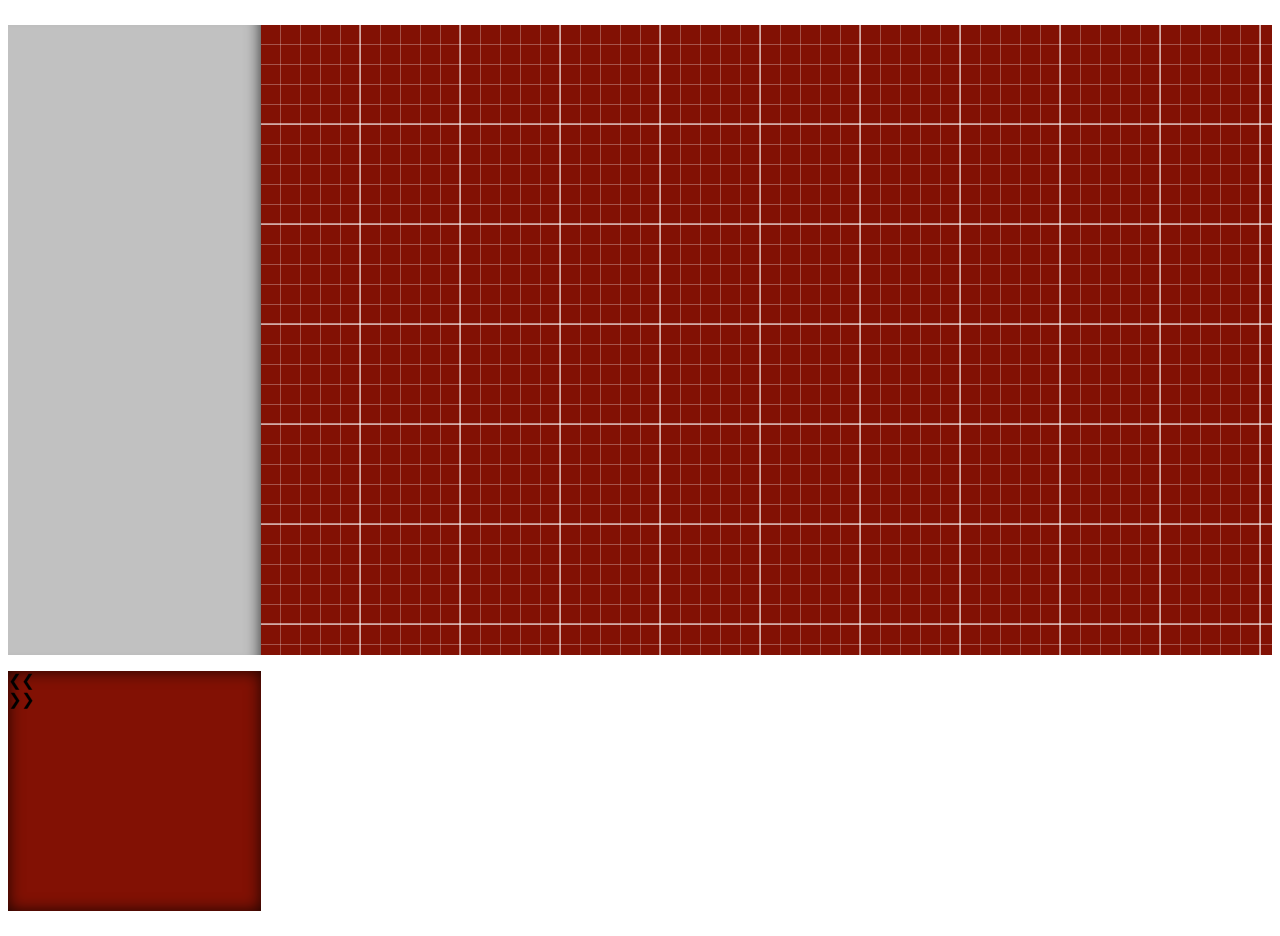
<file: oceanwp-child/index.html>
<!DOCTYPE html>
<html lang="en">

<head>
  <meta charset="UTF-8">
  <meta name="viewport" content="width=device-width, initial-scale=1.0">
  <meta http-equiv="X-UA-Compatible" content="ie=edge">
  <title>Slider</title>

  <link href="slideshow.css" rel="stylesheet" type="text/css" />

</head>

<body> 
  <div class="wrapper">

    <!-- Slideshow container -->
    <div class="slideshow-container">

      <!-- Tabs -->
      <div id="tabs" class="tabs"></div>

      <!-- Slides -->
      <div class="slides">
        <!--<a class="prev" onclick="plusSlides(-1)">&#10094;</a>-->
        <div id="slide"></div>
        <!--<a class="next" onclick="plusSlides(1)">&#10095;</a>-->
      </div>

      <!-- The Gallery -->
      <div class="gallery-container">
        <div class="prev">❮❮</div>
        <div class="thumbnail-container"></div>
        <div class="next">❯❯</div>
      </div>

    </div>
  </div>

  <script src="slideshow.js"></script>

</body>

</html>
</file>
<file: oceanwp-child/slideshow.css>
.slideshow-wrapper {
  margin: 0 auto;
  color: #000000;
}

/* TABS */
.tabs {
  display: flex;
  flex-direction: column;
  background-color: rgb(193,193,193);
  box-shadow: inset -1rem 0 1rem -1rem rgba(0,0,0,0.8);
  z-index: 0;
}

.tab {
  display: flex;
  flex-grow: 1;
  align-items: center;
  justify-content: center;
  padding: 0rem 1rem 0rem 1rem;
  text-transform: uppercase;
  cursor: pointer;
}

.tab:hover {
  background-color: #821104;
  color: white;
  position: relative;
}

.tab.active{
  background-color: #821104;
  color: white;
  position: relative;
  
}

.tab.active:before, .tab.active:after {
  content:"";
  position:absolute; 
  z-index:-1;
  box-shadow:0 0 20px rgba(0,0,0,0.8);
  top:0;
  bottom:0;
  left:10px;
  right:10px;
  border-radius:100px / 10px;
}

.tab.active:after{
  right:10px; 
  left:auto; 
  transform:skew(8deg) rotate(3deg);
}
/* SLIDES */
.slideshow-container {
  display: grid;
  grid-template-columns: 20% 80%;
  grid-row-gap: 1rem;
  margin: 25px auto;
}

.slides {
  background-color: #821104;
  height: 70vh;
  position: relative;
  width: 100%;
}

#slide {
  position: relative;
  height: 100%;
  width: 100%;
  background-image:
    linear-gradient(rgba(255,255,255,.5) 2px, transparent 2px),
    linear-gradient(90deg, rgba(255,255,255,.5) 2px, transparent 2px),
    linear-gradient(rgba(255,255,255,.28) 1px, transparent 1px),
    linear-gradient(90deg, rgba(255,255,255,.28) 1px, transparent 1px);
  background-size: 100px 100px, 100px 100px, 20px 20px, 20px 20px;
  background-position: -2px -2px, -2px -2px, -1px -1px, -1px -1px;
}

#slide img {
  width: 100%;
  height: 100%;
  object-fit: contain;
  object-position: center;
  animation-name: fade;
  animation-duration: 1.5s;
}

.gallery-wrapper {
  position: relative;
  width: 100%;
  grid-column-end: 3;
}

.gallery-container {
  height: 15rem;
  width: 100%;
  background-color: #821104;
  position: relative;
  overflow: hidden;
  box-shadow: inset 0 0 1rem rgba(0,0,0,0.8);
}

.gallery-wrapper .prev, .gallery-wrapper .next {
  position: absolute;
  top: 50%;
  transform: translateY(-50%);
  height: 3rem;
  width: 3rem;
  background-color: rgba(0,0,0,.3);
  transition: all .3s ease;
  text-align: center;
  line-height: 3rem;
  font-weight: bold;
  font-size: 1.5rem;
  cursor: pointer;
  color: rgba(95, 88, 85, .8);
  box-shadow: inset 0 -0.6em 0 -0.35em rgba(0,0,0,0.17);
  z-index: 50;
  outline: none;
  /*make text unselectable*/
  -webkit-user-select: none; /* Safari */        
  -moz-user-select: none; /* Firefox */
  -ms-user-select: none; /* IE10+/Edge */
  user-select: none; /* Standard */
}

.gallery-wrapper .prev {
  left: -3.5rem;
  border-radius: 1rem;
}

.gallery-wrapper .next {
  right: -3.5rem;
  border-radius: 1rem;
}
/*
.gallery-wrapper:hover .prev, .gallery-wrapper:hover .next {
  opacity: 1;
}
*/

.gallery-wrapper .prev:active, .gallery-wrapper .next:active {
  margin-top: 0.3rem;
  box-shadow: none;
}

/*
.prev:hover, .next:hover {
  background-color: rgba(0,0,0,.7);
  color: rgba(95, 88, 85, 1);
}
*/

.thumbnail-container {
  position: absolute;
  display: flex;
}

.thumbnail-container .thumbnail {
  padding: 0 2rem 0 2rem;
  height: 15rem;
  transition: all .3s ease;
  cursor: pointer;
  filter: grayscale(1);
  z-index: 10;
}

.thumbnail-container .thumbnail:hover {
  transform: scale(1.1);
  z-index: 15;
  filter: grayscale(0)
          drop-shadow(0px 0px 3px rgba(0,0,0,.5));
}

.thumbnail-container .thumbnail img {
  width: 100%;
  height: 100%;
  object-fit: contain;
  object-position: center;
}

.thumbnail-container .thumbnail.active {
  transform: scale(1.3);
  filter: grayscale(0);
  z-index: 14;
}

/* ANIMATIONS */

@keyframes fade {
  0% {
    opacity: .4
  }


  100% {
    opacity: 1
  }
}
</file>
